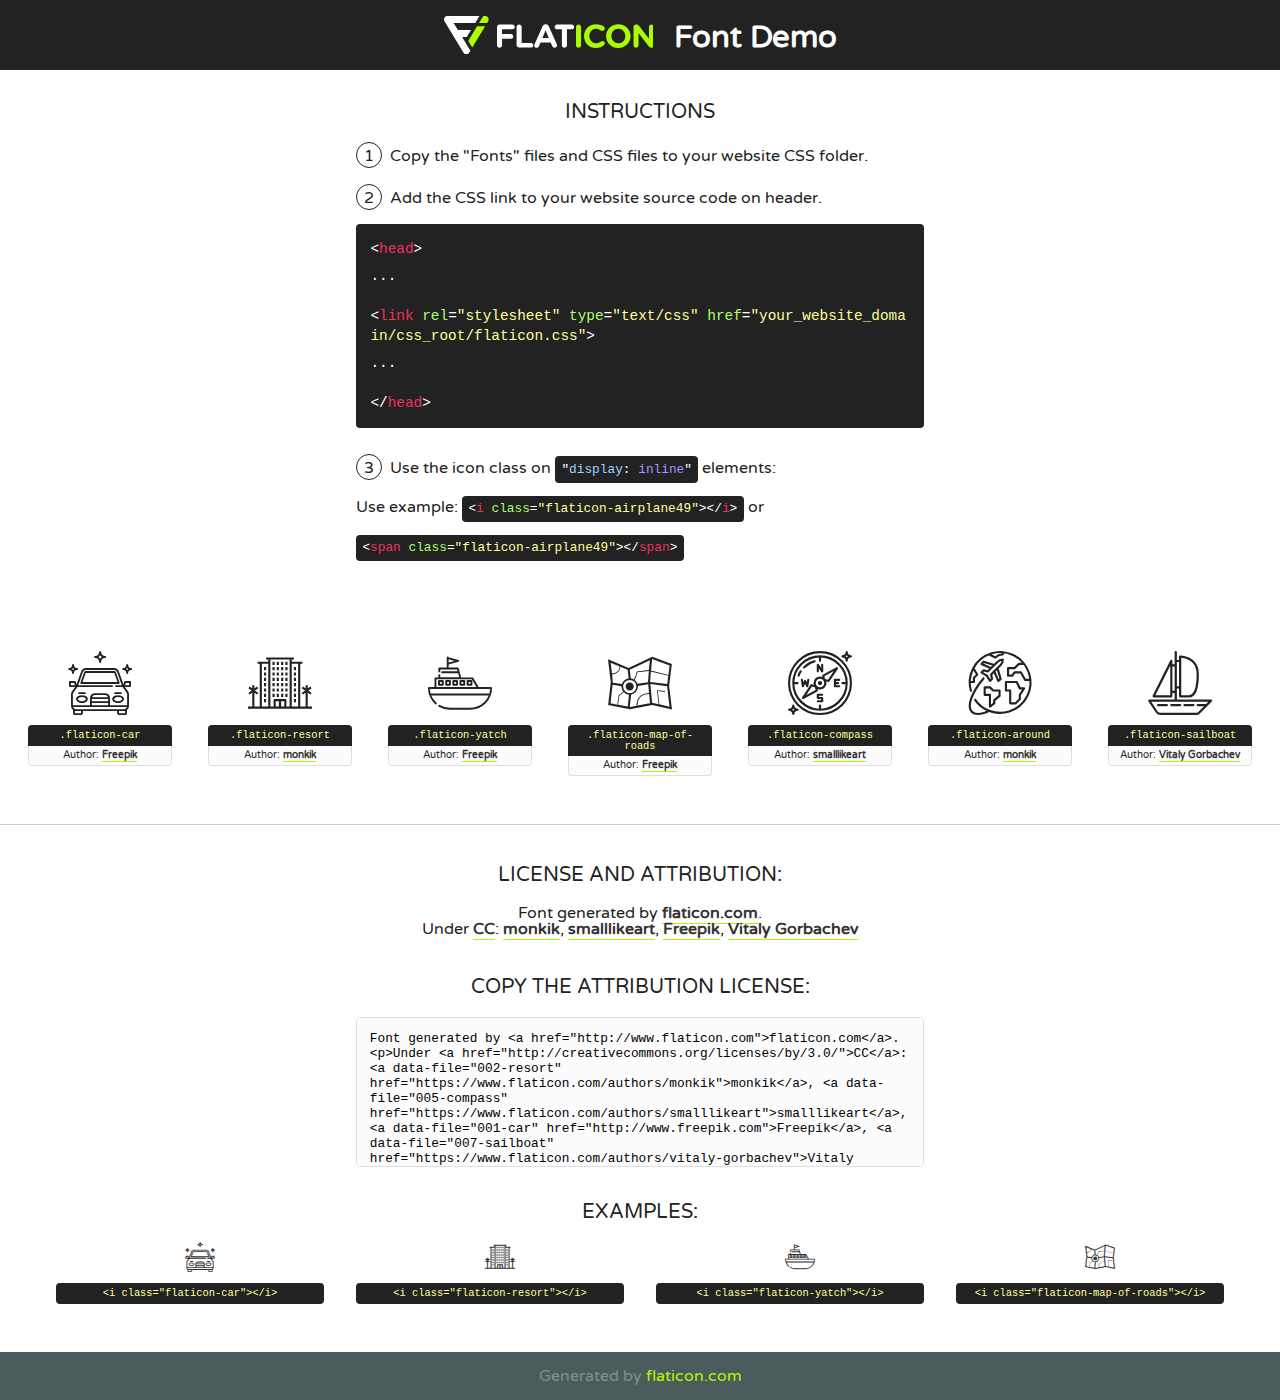
<file: hfnjc/static/yikai/fonts/flaticon/font/flaticon.html>
<!DOCTYPE html>
<!--
  Flaticon icon font: Flaticon
  Creation date: 05/07/2018 04:38
-->
<html>
<!DOCTYPE html>
<html>

<head>
    <title>Flaticon WebFont</title>
    <link href="http://fonts.googleapis.com/css?family=Varela+Round" rel="stylesheet" type="text/css" />
    <link rel="stylesheet" type="text/css" href="flaticon.css">
    <meta charset="UTF-8">
    <style>
    html, body, div, span, applet, object, iframe,
    h1, h2, h3, h4, h5, h6, p, blockquote, pre,
    a, abbr, acronym, address, big, cite, code,
    del, dfn, em, img, ins, kbd, q, s, samp,
    small, strike, strong, sub, sup, tt, var,
    b, u, i, center,
    dl, dt, dd, ol, ul, li,
    fieldset, form, label, legend,
    table, caption, tbody, tfoot, thead, tr, th, td,
    article, aside, canvas, details, embed, 
    figure, figcaption, footer, header, hgroup, 
    menu, nav, output, ruby, section, summary,
    time, mark, audio, video {
        margin: 0;
        padding: 0;
        border: 0;
        font-size: 100%;
        font: inherit;
        vertical-align: baseline;
    }
    /* HTML5 display-role reset for older browsers */
    article, aside, details, figcaption, figure, 
    footer, header, hgroup, menu, nav, section {
        display: block;
    }
    body {
        line-height: 1;
    }
    ol, ul {
        list-style: none;
    }
    blockquote, q {
        quotes: none;
    }
    blockquote:before, blockquote:after,
    q:before, q:after {
        content: '';
        content: none;
    }
    table {
        border-collapse: collapse;
        border-spacing: 0;
    }
    body {
        font-family: 'Varela Round', Helvetica, Arial, sans-serif;
        font-size: 16px;
        color: #222;
    }
    a {
        color: #333;
        border-bottom: 1px solid #a9fd00;
        font-weight: bold;
        text-decoration: none;
    }
    * {
        -moz-box-sizing: border-box;
        -webkit-box-sizing: border-box;
        box-sizing: border-box;
        margin: 0;
        padding: 0;
    }
    [class^="flaticon-"]:before, [class*=" flaticon-"]:before, [class^="flaticon-"]:after, [class*=" flaticon-"]:after {
        font-family: Flaticon;
        font-size: 30px;
        font-style: normal;
        margin-left: 20px;
        color: #333;
    }
    .wrapper {
        max-width: 600px;
        margin: auto;
        padding: 0 1em;
    }
    .title {
        font-size: 1.25em;
        text-align: center;
        margin-bottom: 1em;
        text-transform: uppercase;
    }
    header {
        text-align: center;
        background-color: #222;
        color: #fff;
        padding: 1em;
    }
    header .logo {
        width: 210px;
        height: 38px;
        display: inline-block;
        vertical-align: middle;
        margin-right: 1em;
        border: none;
    }
    header strong {
        font-size: 1.95em;
        font-weight: bold;
        vertical-align: middle;
        margin-top: 5px;
        display: inline-block;
    }
    .demo {
        margin: 2em auto;
        line-height: 1.25em;
    }
    .demo ul li {
        margin-bottom: 1em;
    }
    .demo ul li .num {
        color: #222;
        border-radius: 20px;
        display: inline-block;
        width: 26px;
        padding: 3px;
        height: 26px;
        text-align: center;
        margin-right: 0.5em;
        border: 1px solid #222;
    }
    .demo ul li code {
        background-color: #222;
        border-radius: 4px;
        padding: 0.25em 0.5em;
        display: inline-block;
        color: #fff;
        font-family: Consolas,Monaco,Lucida Console,Liberation Mono,DejaVu Sans Mono,Bitstream Vera Sans Mono,Courier New, monospace;
        font-weight: lighter;
        margin-top: 1em;
        font-size: 0.8em;
        word-break: break-all;
    }
    .demo ul li code.big {
        padding: 1em;
        font-size: 0.9em;
    }
    .demo ul li code .red {
        color: #EF3159;
    }
    .demo ul li code .green {
        color: #ACFF65;
    }
    .demo ul li code .yellow {
        color: #FFFF99;
    }
    .demo ul li code .blue {
        color: #99D3FF;
    }
    .demo ul li code .purple {
        color: #A295FF;
    }
    .demo ul li code .dots {
        margin-top: 0.5em;
        display: block;
    }
    #glyphs {
        border-bottom: 1px solid #ccc;
        padding: 2em 0;
        text-align: center;
    }
    .glyph {
        display: inline-block;
        width: 9em;
        margin: 1em;
        text-align: center;
        vertical-align: top;
        background: #FFF;
    }
    .glyph .glyph-icon {
        padding: 10px;
        display: block;
        font-family:"Flaticon";
        font-size: 64px;
        line-height: 1;
    }
    .glyph .glyph-icon:before {
        font-size: 64px;
        color: #222;
        margin-left: 0;
    }
    .class-name {
        font-size: 0.65em;
        background-color: #222;
        color: #fff;
        border-radius: 4px 4px 0 0;
        padding: 0.5em;
        color: #FFFF99;
        font-family: Consolas,Monaco,Lucida Console,Liberation Mono,DejaVu Sans Mono,Bitstream Vera Sans Mono,Courier New, monospace;
    }
    .author-name {
        font-size: 0.6em;
        background-color: #fcfcfd;
        border: 1px solid #DEDEE4;
        border-top: 0;
        border-radius: 0 0 4px 4px;
        padding: 0.5em;
    }
    .class-name:last-child {
        font-size: 10px;
        color:#888;
    }
    .class-name:last-child a {
        font-size: 10px;
        color:#555;
    }
    .class-name:last-child a:hover {
        color:#a9fd00;
    }
    .glyph > input {
        display: block;
        width: 100px;
        margin: 5px auto;
        text-align: center;
        font-size: 12px;
        cursor: text;
    }
    .glyph > input.icon-input {
        font-family:"Flaticon";
        font-size: 16px;
        margin-bottom: 10px;
    }
    .attribution .title {
        margin-top: 2em;
    }
    .attribution textarea {
        background-color: #fcfcfd;
        padding: 1em;
        border: none;
        box-shadow: none;
        border: 1px solid #DEDEE4;
        border-radius: 4px;
        resize: none;
        width: 100%;
        height: 150px;
        font-size: 0.8em;
        font-family: Consolas,Monaco,Lucida Console,Liberation Mono,DejaVu Sans Mono,Bitstream Vera Sans Mono,Courier New, monospace;
        -webkit-appearance: none;
    }
    .iconsuse {
        margin: 2em auto;
        text-align: center;
        max-width: 1200px;
    }
    .iconsuse:after {
        content: '';
        display: table;
        clear: both;
    }
    .iconsuse .image {
        float: left;
        width: 25%;
        padding: 0 1em;
    }
    .iconsuse .image p {
        margin-bottom: 1em;
    }
    .iconsuse .image span {
        display: block;
        font-size: 0.65em;
        background-color: #222;
        color: #fff;
        border-radius: 4px;
        padding: 0.5em;
        color: #FFFF99;
        margin-top: 1em;
        font-family: Consolas,Monaco,Lucida Console,Liberation Mono,DejaVu Sans Mono,Bitstream Vera Sans Mono,Courier New, monospace;
    }
    #footer {
        text-align: center;
        background-color: #4C5B5C;
        color: #7c9192;
        padding: 1em;
    }
    #footer a {
        border: none;
        color: #a9fd00;
        font-weight: normal;
    }
    @media (max-width: 960px) {
        .iconsuse .image {
            width: 50%;
        }
    }
    @media (max-width: 560px) {
        .iconsuse .image {
            width: 100%;
        }
    }
    </style>
</head>

<body class="characters-off">

    <header>
        <a href="http://www.flaticon.com" target="_blank" class="logo">
            <svg version="1.1" xmlns="http://www.w3.org/2000/svg" xmlns:xlink="http://www.w3.org/1999/xlink" xmlns:a="http://ns.adobe.com/AdobeSVGViewerExtensions/3.0/" viewBox="0 0 560.875 102.036" enable-background="new 0 0 560.875 102.036" xml:space="preserve">
                <defs>
                </defs>
                <g>
                    <g class="letters">
                        <path fill="#ffffff" d="M141.596,29.675c0-3.777,2.985-6.767,6.764-6.767h34.438c3.426,0,6.15,2.728,6.15,6.15
                        c0,3.43-2.724,6.149-6.15,6.149h-27.674v13.091h23.719c3.429,0,6.151,2.724,6.151,6.15c0,3.43-2.723,6.149-6.151,6.149h-23.719
                        v17.574c0,3.773-2.986,6.761-6.764,6.761c-3.779,0-6.764-2.989-6.764-6.761V29.675z"></path>
                        <path fill="#ffffff" d="M193.844,29.149c0-3.781,2.985-6.767,6.764-6.767c3.776,0,6.763,2.985,6.763,6.767v42.957h25.039
                        c3.426,0,6.149,2.726,6.149,6.153c0,3.425-2.723,6.15-6.149,6.15h-31.802c-3.779,0-6.764-2.986-6.764-6.768V29.149z"></path>
                        <path fill="#ffffff" d="M241.891,75.71l21.438-48.407c1.492-3.341,4.215-5.357,7.906-5.357h0.792
                        c3.686,0,6.323,2.017,7.815,5.357l21.439,48.407c0.436,0.967,0.701,1.845,0.701,2.723c0,3.602-2.809,6.501-6.414,6.501
                        c-3.161,0-5.269-1.845-6.499-4.655l-4.132-9.661h-27.059l-4.301,10.102c-1.144,2.631-3.426,4.214-6.237,4.214
                        c-3.517,0-6.24-2.81-6.24-6.325C241.1,77.64,241.451,76.677,241.891,75.71z M279.932,58.666l-8.521-20.297l-8.526,20.297H279.932
                        z"></path>
                        <path fill="#ffffff" d="M314.864,35.387H301.86c-3.429,0-6.239-2.813-6.239-6.238c0-3.429,2.811-6.24,6.239-6.24h39.533
                        c3.426,0,6.237,2.811,6.237,6.24c0,3.425-2.811,6.238-6.237,6.238h-13.001v42.785c0,3.773-2.99,6.761-6.764,6.761
                        c-3.779,0-6.764-2.989-6.764-6.761V35.387z"></path>
                        <path fill="#A9FD00" d="M352.615,29.149c0-3.781,2.985-6.767,6.767-6.767c3.774,0,6.761,2.985,6.761,6.767v49.024
                        c0,3.773-2.987,6.761-6.761,6.761c-3.781,0-6.767-2.989-6.767-6.761V29.149z"></path>
                        <path fill="#A9FD00" d="M374.132,53.836v-0.179c0-17.481,13.178-31.801,32.065-31.801c9.22,0,15.459,2.458,20.557,6.238
                        c1.402,1.054,2.637,2.985,2.637,5.357c0,3.692-2.985,6.59-6.681,6.59c-1.845,0-3.071-0.702-4.044-1.319
                        c-3.776-2.813-7.729-4.393-12.562-4.393c-10.364,0-17.831,8.611-17.831,19.154v0.173c0,10.542,7.291,19.329,17.831,19.329
                        c5.715,0,9.492-1.756,13.359-4.834c1.049-0.874,2.458-1.491,4.039-1.491c3.429,0,6.325,2.813,6.325,6.236
                        c0,2.106-1.056,3.78-2.282,4.834c-5.539,4.834-12.036,7.733-21.878,7.733C387.572,85.464,374.132,71.493,374.132,53.836z"></path>
                        <path fill="#A9FD00" d="M433.009,53.836v-0.179c0-17.481,13.79-31.801,32.766-31.801c18.981,0,32.592,14.143,32.592,31.628v0.173
                        c0,17.483-13.785,31.807-32.769,31.807C446.625,85.464,433.009,71.32,433.009,53.836z M484.224,53.836v-0.179
                        c0-10.539-7.725-19.326-18.626-19.326c-10.893,0-18.449,8.611-18.449,19.154v0.173c0,10.542,7.73,19.329,18.626,19.329
                        C476.676,72.986,484.224,64.378,484.224,53.836z"></path>
                        <path fill="#A9FD00" d="M506.233,29.321c0-3.774,2.99-6.763,6.767-6.763h1.401c3.252,0,5.183,1.583,7.029,3.953l26.093,34.265
                        V29.059c0-3.692,2.99-6.677,6.681-6.677c3.683,0,6.671,2.985,6.671,6.677v48.934c0,3.78-2.987,6.765-6.764,6.765h-0.436
                        c-3.257,0-5.188-1.581-7.034-3.953l-27.056-35.492v32.944c0,3.687-2.985,6.676-6.678,6.676c-3.683,0-6.673-2.989-6.673-6.676
                        V29.321z"></path>
                    </g>
                    <g class="insignia">
                        <path fill="#ffffff" d="M48.372,56.137h12.517l11.156-18.537H37.186L25.688,18.539h57.825L94.668,0H9.271
                        C5.925,0,2.842,1.801,1.198,4.716c-1.644,2.907-1.593,6.482,0.134,9.343l50.38,83.501c1.678,2.781,4.689,4.476,7.938,4.476
                        c3.246,0,6.257-1.695,7.935-4.476l2.898-4.804L48.372,56.137z"></path>
                        <g class="i">
                            <path fill="#A9FD00" d="M93.575,18.539h0.031v0.004l21.652,0.004l2.705-4.488c1.727-2.861,1.778-6.436,0.133-9.343
                            C116.454,1.801,113.371,0,110.026,0h-5.294L93.575,18.539z"></path>
                            <polygon fill="#A9FD00" points="88.291,27.356 64.725,66.486 75.519,84.404 109.942,27.356"></polygon>
                        </g>
                    </g>
                </g>
            </svg>
        </a>
        <strong>Font Demo</strong>
    </header>


    <section class="demo wrapper">

        <p class="title">Instructions</p>

        <ul>
            <li>
                <span class="num">1</span>Copy the "Fonts" files and CSS files to your website CSS folder.
            </li>
            <li>
                <span class="num">2</span>Add the CSS link to your website source code on header.
                <code class="big">
                    &lt;<span class="red">head</span>&gt;
                    <br/><span class="dots">...</span>
                    <br/>&lt;<span class="red">link</span> <span class="green">rel</span>=<span class="yellow">"stylesheet"</span> <span class="green">type</span>=<span class="yellow">"text/css"</span> <span class="green">href</span>=<span class="yellow">"your_website_domain/css_root/flaticon.css"</span>&gt;
                    <br/><span class="dots">...</span>
                    <br/>&lt;/<span class="red">head</span>&gt;
                </code>
            </li>

            <li>
                <p>
                    <span class="num">3</span>Use the icon class on <code>"<span class="blue">display</span>:<span class="purple"> inline</span>"</code> elements:
                    <br />
                    Use example: <code>&lt;<span class="red">i</span> <span class="green">class</span>=<span class="yellow">&quot;flaticon-airplane49&quot;</span>&gt;&lt;/<span class="red">i</span>&gt;</code> or <code>&lt;<span class="red">span</span> <span class="green">class</span>=<span class="yellow">&quot;flaticon-airplane49&quot;</span>&gt;&lt;/<span class="red">span</span>&gt;</code>
            </li>
        </ul>

    </section>




   <section id="glyphs">          
    
      
        <div class="glyph"><div class="glyph-icon flaticon-car"></div>
            <div class="class-name">.flaticon-car</div>
            <div class="author-name">Author: <a data-file="001-car" href="http://www.freepik.com">Freepik</a> </div> 
        </div>        
        
        <div class="glyph"><div class="glyph-icon flaticon-resort"></div>
            <div class="class-name">.flaticon-resort</div>
            <div class="author-name">Author: <a data-file="002-resort" href="https://www.flaticon.com/authors/monkik">monkik</a> </div> 
        </div>        
        
        <div class="glyph"><div class="glyph-icon flaticon-yatch"></div>
            <div class="class-name">.flaticon-yatch</div>
            <div class="author-name">Author: <a data-file="003-yatch" href="http://www.freepik.com">Freepik</a> </div> 
        </div>        
        
        <div class="glyph"><div class="glyph-icon flaticon-map-of-roads"></div>
            <div class="class-name">.flaticon-map-of-roads</div>
            <div class="author-name">Author: <a data-file="004-map-of-roads" href="http://www.freepik.com">Freepik</a> </div> 
        </div>        
        
        <div class="glyph"><div class="glyph-icon flaticon-compass"></div>
            <div class="class-name">.flaticon-compass</div>
            <div class="author-name">Author: <a data-file="005-compass" href="https://www.flaticon.com/authors/smalllikeart">smalllikeart</a> </div> 
        </div>        
        
        <div class="glyph"><div class="glyph-icon flaticon-around"></div>
            <div class="class-name">.flaticon-around</div>
            <div class="author-name">Author: <a data-file="006-around" href="https://www.flaticon.com/authors/monkik">monkik</a> </div> 
        </div>        
        
        <div class="glyph"><div class="glyph-icon flaticon-sailboat"></div>
            <div class="class-name">.flaticon-sailboat</div>
            <div class="author-name">Author: <a data-file="007-sailboat" href="https://www.flaticon.com/authors/vitaly-gorbachev">Vitaly Gorbachev</a> </div> 
        </div>        
        

    </section>



    <section class="attribution wrapper"   style="text-align:center;">

      <div class="title">License and attribution:</div><div class="attrDiv">Font generated by <a href="http://www.flaticon.com">flaticon.com</a>. <div><p>Under <a href="http://creativecommons.org/licenses/by/3.0/">CC</a>: <a data-file="002-resort" href="https://www.flaticon.com/authors/monkik">monkik</a>, <a data-file="005-compass" href="https://www.flaticon.com/authors/smalllikeart">smalllikeart</a>, <a data-file="001-car" href="http://www.freepik.com">Freepik</a>, <a data-file="007-sailboat" href="https://www.flaticon.com/authors/vitaly-gorbachev">Vitaly Gorbachev</a></p>  </div>
      </div>
      <div class="title">Copy the Attribution License:</div>

    <textarea onclick="this.focus();this.select();">Font generated by &lt;a href=&quot;http://www.flaticon.com&quot;&gt;flaticon.com&lt;/a&gt;. <p>Under <a href="http://creativecommons.org/licenses/by/3.0/">CC</a>: <a data-file="002-resort" href="https://www.flaticon.com/authors/monkik">monkik</a>, <a data-file="005-compass" href="https://www.flaticon.com/authors/smalllikeart">smalllikeart</a>, <a data-file="001-car" href="http://www.freepik.com">Freepik</a>, <a data-file="007-sailboat" href="https://www.flaticon.com/authors/vitaly-gorbachev">Vitaly Gorbachev</a></p>  
     </textarea>

    </section>

    <section class="iconsuse">

          <div class="title">Examples:</div>            
             
            <div class="image">
                <p>
                    <i class="glyph-icon flaticon-car"></i> 
                    <span>&lt;i class=&quot;flaticon-car&quot;&gt;&lt;/i&gt;</span>
                </p>
            </div>
            
            <div class="image">
                <p>
                    <i class="glyph-icon flaticon-resort"></i> 
                    <span>&lt;i class=&quot;flaticon-resort&quot;&gt;&lt;/i&gt;</span>
                </p>
            </div>
            
            <div class="image">
                <p>
                    <i class="glyph-icon flaticon-yatch"></i> 
                    <span>&lt;i class=&quot;flaticon-yatch&quot;&gt;&lt;/i&gt;</span>
                </p>
            </div>
            
            <div class="image">
                <p>
                    <i class="glyph-icon flaticon-map-of-roads"></i> 
                    <span>&lt;i class=&quot;flaticon-map-of-roads&quot;&gt;&lt;/i&gt;</span>
                </p>
            </div>
                       
        </div>
                            
    </section>

<div id="footer">
    <div>Generated by <a href="http://www.flaticon.com">flaticon.com</a>
    </div>
</div>



</body>
</html>
</file>
<file: hfnjc/static/yikai/fonts/flaticon/font/flaticon.css>
/*
  	Flaticon icon font: Flaticon
  	Creation date: 05/07/2018 04:38
  	*/

@font-face {
  font-family: "Flaticon";
  src: url("./Flaticon.eot");
  src: url("./Flaticon.eot?#iefix") format("embedded-opentype"),
       url("./Flaticon.woff") format("woff"),
       url("./Flaticon.ttf") format("truetype"),
       url("./Flaticon.svg#Flaticon") format("svg");
  font-weight: normal;
  font-style: normal;
}

@media screen and (-webkit-min-device-pixel-ratio:0) {
  @font-face {
    font-family: "Flaticon";
    src: url("./Flaticon.svg#Flaticon") format("svg");
  }
}

[class^="flaticon-"]:before, [class*=" flaticon-"]:before,
[class^="flaticon-"]:after, [class*=" flaticon-"]:after {   
  font-family: Flaticon;
  font-style: normal;
}

.flaticon-car:before { content: "\f100"; }
.flaticon-resort:before { content: "\f101"; }
.flaticon-yatch:before { content: "\f102"; }
.flaticon-map-of-roads:before { content: "\f103"; }
.flaticon-compass:before { content: "\f104"; }
.flaticon-around:before { content: "\f105"; }
.flaticon-sailboat:before { content: "\f106"; }
</file>
